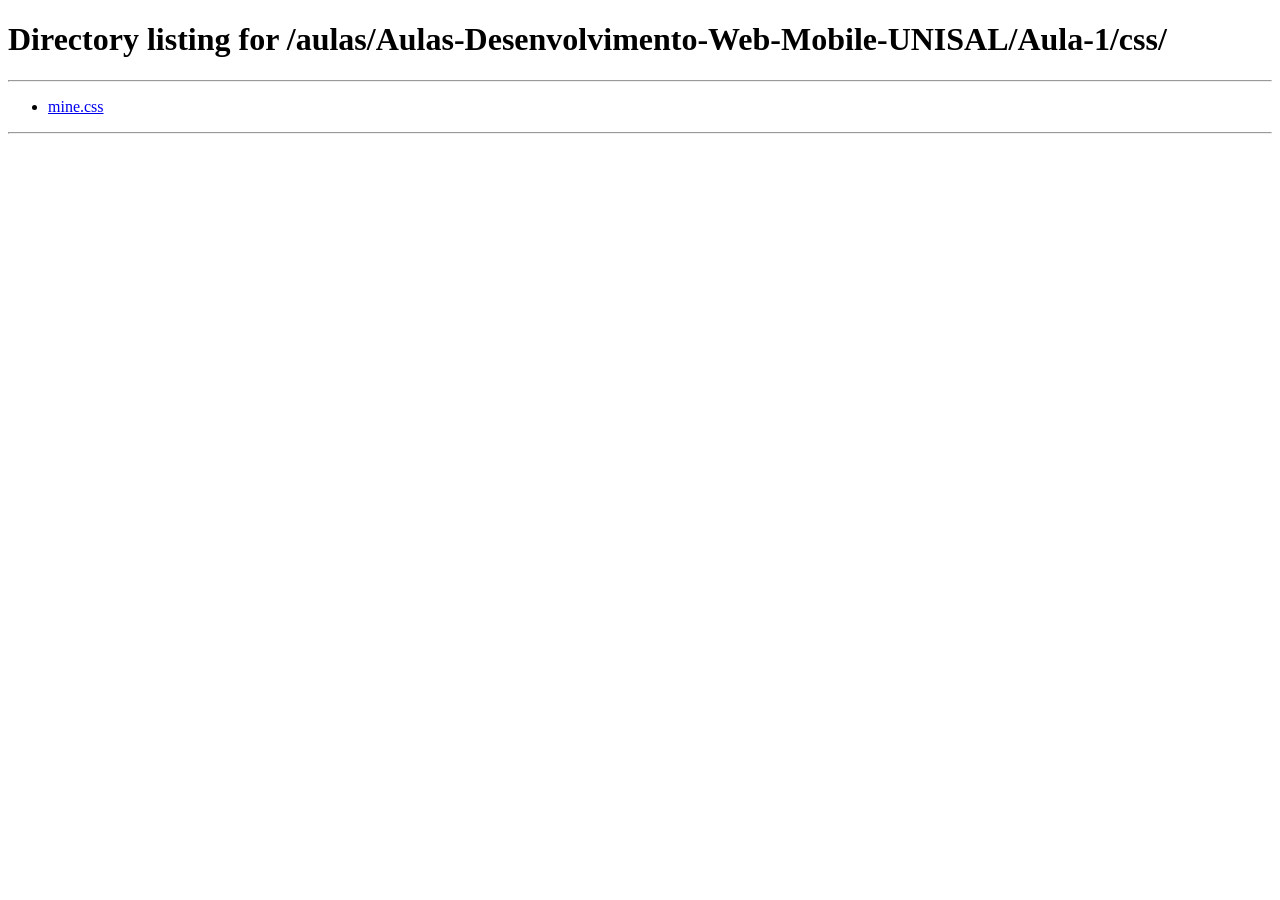
<file: Aula-1/css/index.html>
<!DOCTYPE HTML>
<html lang="en">
<head>
<meta charset="utf-8">
<title>Directory listing for /aulas/Aulas-Desenvolvimento-Web-Mobile-UNISAL/Aula-1/css/</title>
</head>
<body>
<h1>Directory listing for /aulas/Aulas-Desenvolvimento-Web-Mobile-UNISAL/Aula-1/css/</h1>
<hr>
<ul>
<li><a href="mine.css">mine.css</a></li>
</ul>
<hr>
</body>
</html>
</file>
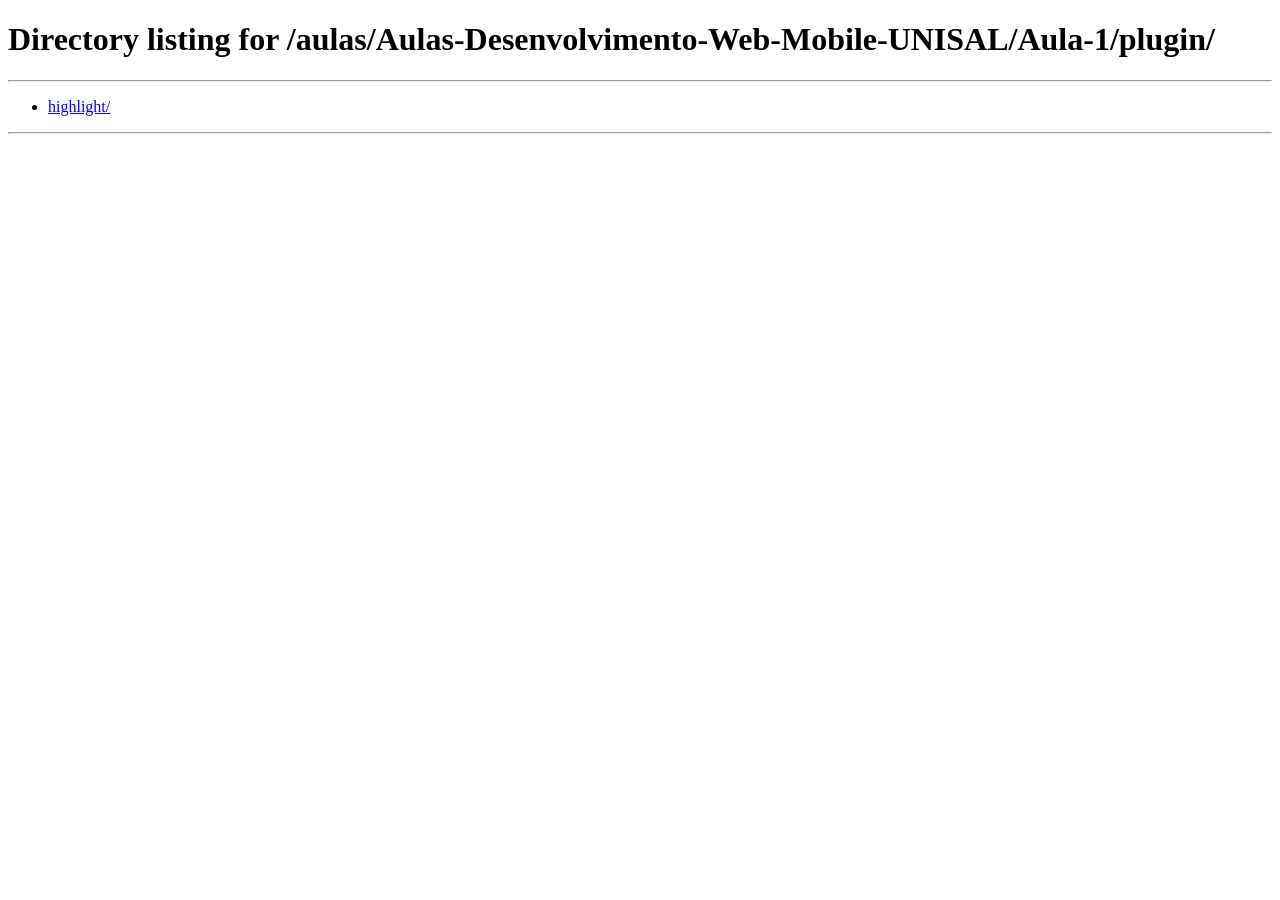
<file: Aula-1/plugin/index.html>
<!DOCTYPE HTML>
<html lang="en">
<head>
<meta charset="utf-8">
<title>Directory listing for /aulas/Aulas-Desenvolvimento-Web-Mobile-UNISAL/Aula-1/plugin/</title>
</head>
<body>
<h1>Directory listing for /aulas/Aulas-Desenvolvimento-Web-Mobile-UNISAL/Aula-1/plugin/</h1>
<hr>
<ul>
<li><a href="highlight/">highlight/</a></li>
</ul>
<hr>
</body>
</html>
</file>
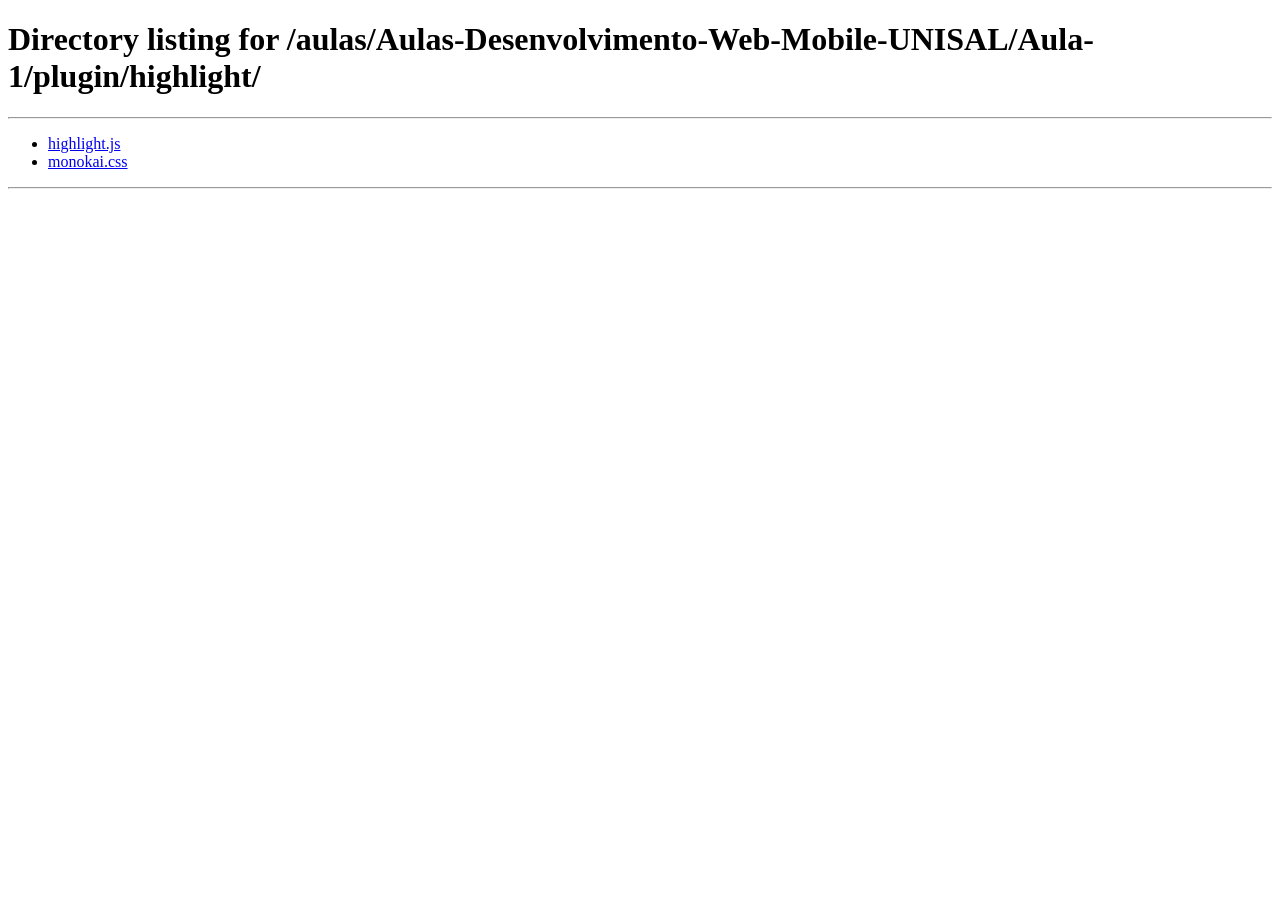
<file: Aula-1/plugin/highlight/index.html>
<!DOCTYPE HTML>
<html lang="en">
<head>
<meta charset="utf-8">
<title>Directory listing for /aulas/Aulas-Desenvolvimento-Web-Mobile-UNISAL/Aula-1/plugin/highlight/</title>
</head>
<body>
<h1>Directory listing for /aulas/Aulas-Desenvolvimento-Web-Mobile-UNISAL/Aula-1/plugin/highlight/</h1>
<hr>
<ul>
<li><a href="highlight.js">highlight.js</a></li>
<li><a href="monokai.css">monokai.css</a></li>
</ul>
<hr>
</body>
</html>
</file>
